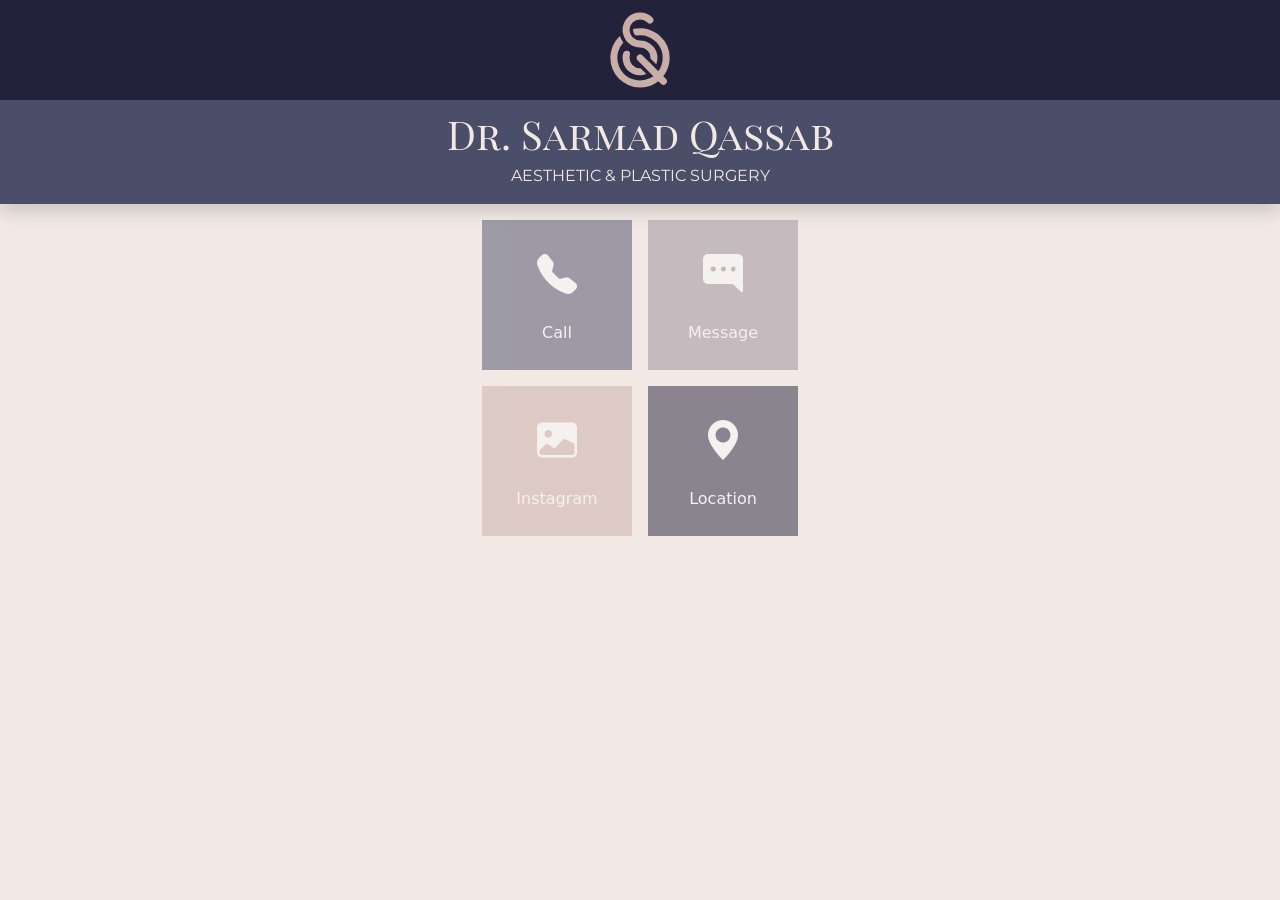
<file: index.html>
<!DOCTYPE html>
<html lang="en">
<head>
    <meta charset="UTF-8">
    <meta name="viewport" content="width=device-width, initial-scale=1.0">
    <title>Dr. Sarmad Qassab</title>
    <link rel="icon" href="assests/logo.svg">
    <link rel="stylesheet" href="custom.css">
    <link href="https://cdn.jsdelivr.net/npm/bootstrap@5.3.8/dist/css/bootstrap.min.css" rel="stylesheet" integrity="sha384-sRIl4kxILFvY47J16cr9ZwB07vP4J8+LH7qKQnuqkuIAvNWLzeN8tE5YBujZqJLB" crossorigin="anonymous">
    <link rel="stylesheet" href="https://cdn.jsdelivr.net/npm/bootstrap-icons@1.13.1/font/bootstrap-icons.min.css">
</head>
<body class="bg-one-light">
    <div class="d-flex flex-column w-100 min-vh-100 align-items-center justify-content-start bg-one-light">
        <div class="d-flex flex-column w-100 align-items-center justify-content-center bg-five-dark">
            <img src="assests/logo.svg" alt="logo">
        </div>
        <div class="d-flex flex-column w-100 pt-1 pb-3 mb-2 align-items-center justify-content-center bg-four-blue text-one-light shadow">
            <div class="playfair-display-sc-regular fs-1">Dr. Sarmad Qassab</div>
            <div class="montserrat-regular fs-6">AESTHETIC & PLASTIC SURGERY</div>
        </div>
        <div class="d-flex flex-row w-100 align-items-center justify-content-center text-one-light">
            <a class="link-light link-underline-opacity-0" href="tel:+9647505550108">
            <div class="btn-square bg-four-blue m-2">
                <div class="fs-1 m-2"><i class="bi bi-telephone-fill"></i></div>
                <div class="fs-6 m-2">Call</div>
            </div>
            </a>
            <a class="link-light link-underline-opacity-0" href="https://wa.me/9647505550108" target="_blank">
            <div class="btn-square bg-three-purple m-2">
                <div class="fs-1 m-2"><i class="bi bi-chat-right-dots-fill"></i></div>
                <div class="fs-6 m-2">Message</div>
            </div>
            </a>
        </div>
        <div class="d-flex flex-row w-100 align-items-center justify-content-center text-one-light">
            <a class="link-light link-underline-opacity-0" href="https://instagram.com/drsarmadqassab" target="_blank">
            <div class="btn-square bg-two-pink m-2">
                <div class="fs-1 m-2"><i class="bi bi-image-fill"></i></div>
                <div class="fs-6 m-2">Instagram</div>
            </div>
            </a>
            <a class="link-light link-underline-opacity-0" href="https://maps.app.goo.gl/XowP9cYDjfLd1A43A" target="_blank">
            <div class="btn-square bg-five-dark m-2">
                <div class="fs-1 m-2"><i class="bi bi-geo-alt-fill"></i></div>
                <div class="fs-6 m-2">Location</div>
            </div>
            </a>
        </div>
    </div>
    <script src="https://cdn.jsdelivr.net/npm/bootstrap@5.3.8/dist/js/bootstrap.bundle.min.js" integrity="sha384-FKyoEForCGlyvwx9Hj09JcYn3nv7wiPVlz7YYwJrWVcXK/BmnVDxM+D2scQbITxI" crossorigin="anonymous"></script>
</body>
</html>
</file>
<file: custom.css>
@import url('https://fonts.googleapis.com/css2?family=Montserrat:ital,wght@0,100..900;1,100..900&display=swap');
@import url('https://fonts.googleapis.com/css2?family=Playfair+Display+SC:wght@400;700;900&display=swap');

.montserrat-regular {
    font-family: "Montserrat", sans-serif;
    font-optical-sizing: auto;
    font-weight: 400;
    font-style: normal;
}

.playfair-display-sc-regular {
  font-family: "Playfair Display SC", serif;
  font-weight: 400;
  font-style: normal;
}

.playfair-display-sc-bold {
  font-family: "Playfair Display SC", serif;
  font-weight: 700;
  font-style: normal;
}

.playfair-display-sc-black {
  font-family: "Playfair Display SC", serif;
  font-weight: 900;
  font-style: normal;
}

:root {
    --one-light: #f2e9e4;
    --two-pink: #c9ada7;
    --three-purple: #9a8c98;
    --four-blue: #4a4e69;
    --five-dark: #22223b;
}

.bg-one-light {
    background-color: var(--one-light);
}

.bg-two-pink {
    background-color: var(--two-pink);
}

.bg-three-purple {
    background-color: var(--three-purple);
}

.bg-four-blue {
    background-color: var(--four-blue);
}

.bg-five-dark {
    background-color: var(--five-dark);
}

.text-one-light {
    color: var(--one-light);
}

.text-five-dark {
    color: var(--five-dark);
}

.btn-square {
    width: 150px;
    height: 150px;
    display: flex;
    flex-direction: column;
    align-items: center;
    justify-content: center;
    padding: 0;
    opacity: 0.5;
}

.btn-square:hover {
    opacity: 1;
    transition: 0.5s;
}
</file>
